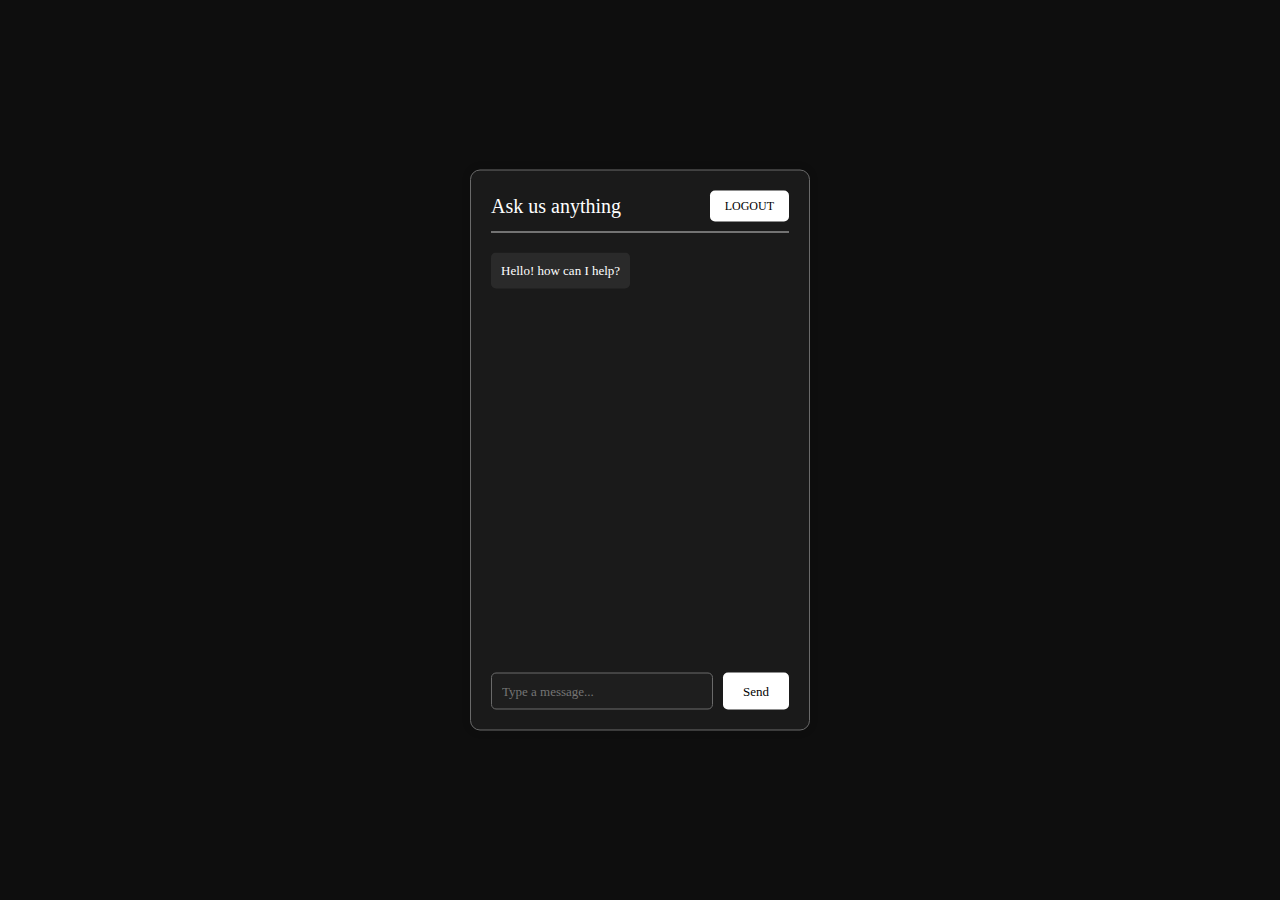
<file: index.html>
<!DOCTYPE html>
<html lang="en" dir="ltr">
  <head>
    <meta charset="utf-8">
    <title>Home</title>
    <link rel="stylesheet" href="home.css">
    <script src = "script.js">
    </script>
  </head>
  <body>
    <div class = "header">
      <div>
        <div class="chat-container">
  		      <div class="chat-header">
  			         <h2>Ask us anything</h2>
                 <button onclick="validate()">LOGOUT</button>
  		      </div>
  		      <div class="chat-body" id="chat-body">
  			         <div class="chat-message received">
  				         <p>Hello! how can I help?</p>
  			         </div>
  		      </div>
  		      <div class="chat-input">
  			         <input type="text" id="message-input" placeholder="Type a message..." required>
                 <button onclick="emptycheck()"accesskey="enter">Send</button>
  		      </div>
  	     </div>
  </body>
</html>
</file>
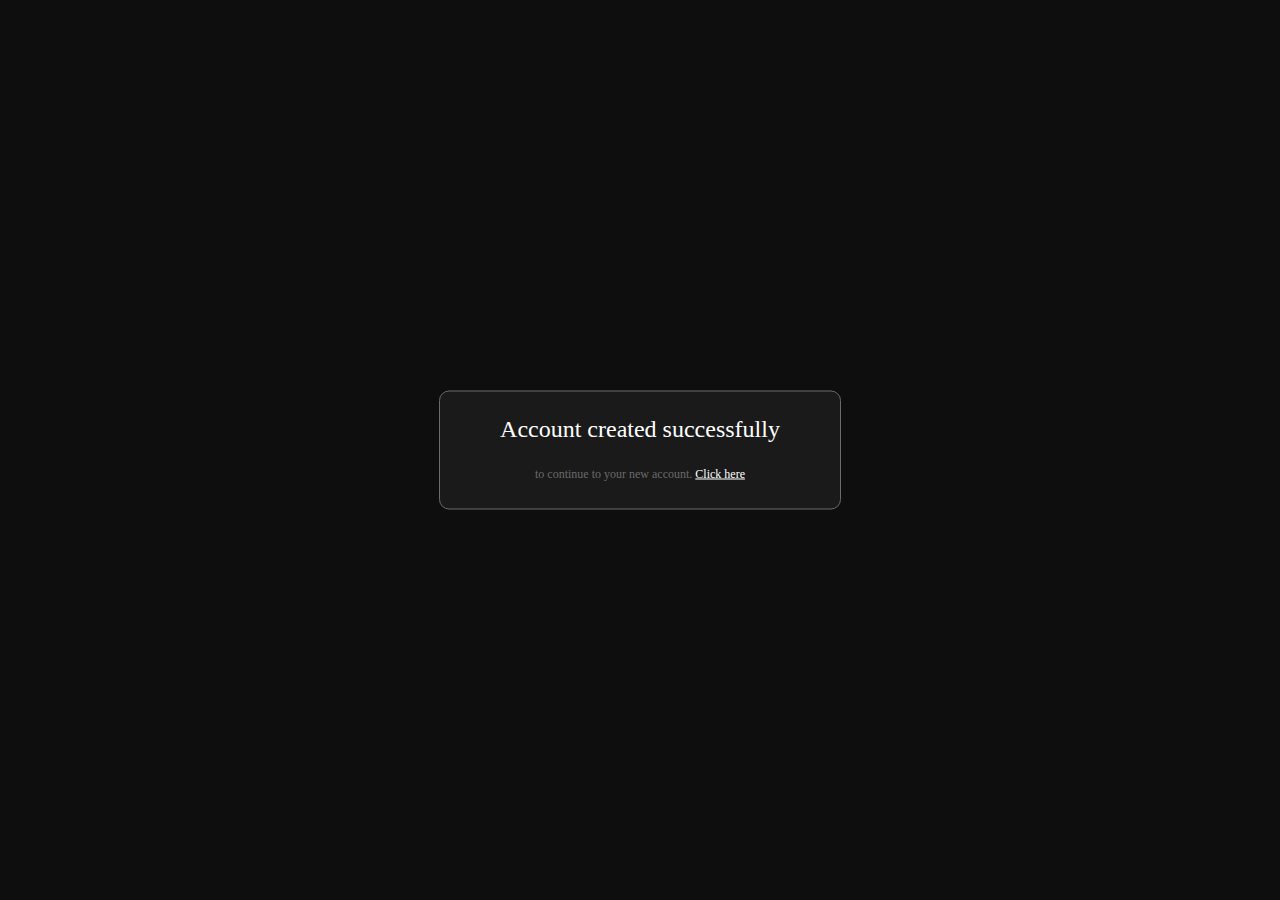
<file: confirm.html>
<!DOCTYPE html>
<html lang="en" dir="ltr">
  <head>
    <meta charset="utf-8">
    <title>Confirm</title>
    <link rel = "stylesheet" href = "confirm.css">
  </head>
  <body>
    <div class= "Contents">

      <h3>Account created successfully</h3>

      <p style ="font-size:12px;color:#6a6a6a;"> to continue to your new account.
        <a href = "Home.html" style = "font-weight:100px;color:white; font-size:12px;">Click here</a>
        <br><br>
    </div>
  </body>
</html>
</file>
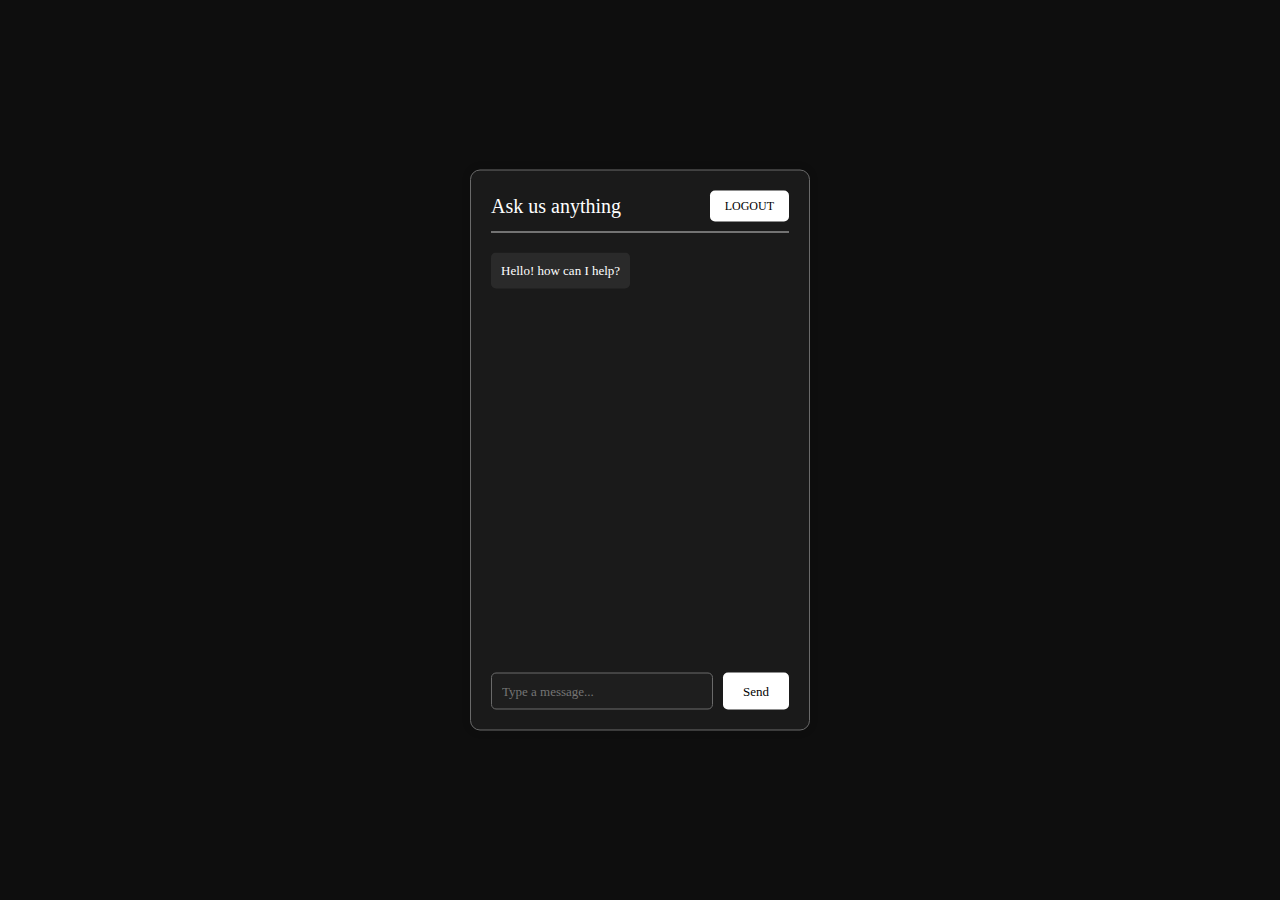
<file: Home.html>
<!DOCTYPE html>
<html lang="en" dir="ltr">
  <head>
    <meta charset="utf-8">
    <title>Home</title>
    <link rel="stylesheet" href="home.css">
    <script>
      function validate() {
        var txt;
        if (confirm("Confirm Logout?")) {
          window.location.href="Login.html";
        }
      }

      function emptycheck(){
        var ipt = document.getElementById('message-input').value;

        if (ipt==""){
        }
        else{
          sendMessage();
        }
      }

      function report(){
        var query = document.getElementById("message-input").value;
        alert("We have created an error report to alert the developers to add a response to the prompt : " + query);
      }

      function link(){
        var anchor = document.createElement('a');
        var link = document.createTextNode("https://www.google.com");
        anchor.appendChild(link);
        anchor.href = "https://www.google.com";
        anchor.style.color="white";
        anchor.style.padding = "5px";
        anchor.style.marginTop = "5px";
        anchor.style.maxWidth = "75px";
        anchor.style.display = "inline-block";
        document.getElementById("chat-body").appendChild(anchor);
      }

      function sendMessage(){
          var query = document.getElementById("message-input").value;
          var div = document.createElement("div");
          var p = document.createElement("p");
          p.style.background = "white";
          p.style.color = "black";
          p.style.padding = "10px";
          p.style.borderRadius = "5px";
          p.style.display = "inline-block";
          p.style.maxWidth = "60%";
          p.innerHTML = query;
          document.getElementById("chat-body").appendChild(div);
          document.getElementById("chat-body").appendChild(p);
          response();
        }

      function response(){
          var empty = false;
          var query = document.getElementById("message-input").value;
          var input = query.toLowerCase();
          var div = document.createElement("div");
          var p = document.createElement("p");
          p.style.background = "#2a2a2a";
          p.style.color = "white";
          p.style.padding = "10px";
          p.style.borderRadius = "5px";
          p.style.margin = "0";
          p.style.maxWidth = "75%";
          document.getElementById("chat-body").appendChild(div);
          document.getElementById("chat-body").appendChild(p);

          //Chatbot logic

          if (input.includes("how") && input.includes("are") && input.includes("you")){
            p.innerHTML = "I'm good! How are you doing today?";
          }

          else if(input.includes("Thank")){
            p.innerHTML = "You're Welcome!";
          }

          else if(input.includes("link")){
            p.innerHTML = "Here is a sample link. Click on the link below to go to a random website.";
            link();
          }

          else if(input.includes("you") && input.includes("cant")){
            p.innerHTML = "Oh. I'm sorry I couldn't be helpful :(";
          }

          else if(input.includes("your") && input.includes("name")){
            p.innerHTML = "I don't really have a name at this point :(";
          }

          else if(input.includes("you") && input.includes("name")){
            p.innerHTML = "I'd rather like to stay unnamed for professional reasons :)";
          }

          else if (input.includes("hi") || input.includes("hey")){
            p.innerHTML = "Hello there! How can I help you?";
          }

          else if (input.includes("hello")){
            p.innerHTML = "Hello there! How can I help?";
          }

          else if (input.includes("good") || input.includes("fine") || input.includes("great") || input.includes("too")){
            p.innerHTML = "That's great to hear!";
          }

          else if(input.includes("sad")){
            p.innerHTML = "Oh. I'm sorry to hear that. Please try talking to somebody about it. It can greatly help";
          }

          else if (input.includes("Its") && input.includes("ok")){
            p.innerHTML = "Thank you for understanding";
          }

          else{
            p.innerHTML = "I'm sorry I couldn't understand that. We are working to add a response for your prompt.";
            report();
          }

          document.getElementById("message-input").value = "";
        }

    </script>
  </head>
  <body>
    <div class = "header">
      <div>
        <div class="chat-container">
  		      <div class="chat-header">
  			         <h2>Ask us anything</h2>
                 <button onclick="validate()">LOGOUT</button>
  		      </div>
  		      <div class="chat-body" id="chat-body">
  			         <div class="chat-message received">
  				         <p>Hello! how can I help?</p>
  			         </div>
  		      </div>
  		      <div class="chat-input">
  			         <input type="text" id="message-input" placeholder="Type a message..." required>
                 <button onclick="emptycheck()"accesskey="enter">Send</button>
  		      </div>
  	     </div>
  </body>
</html>
</file>
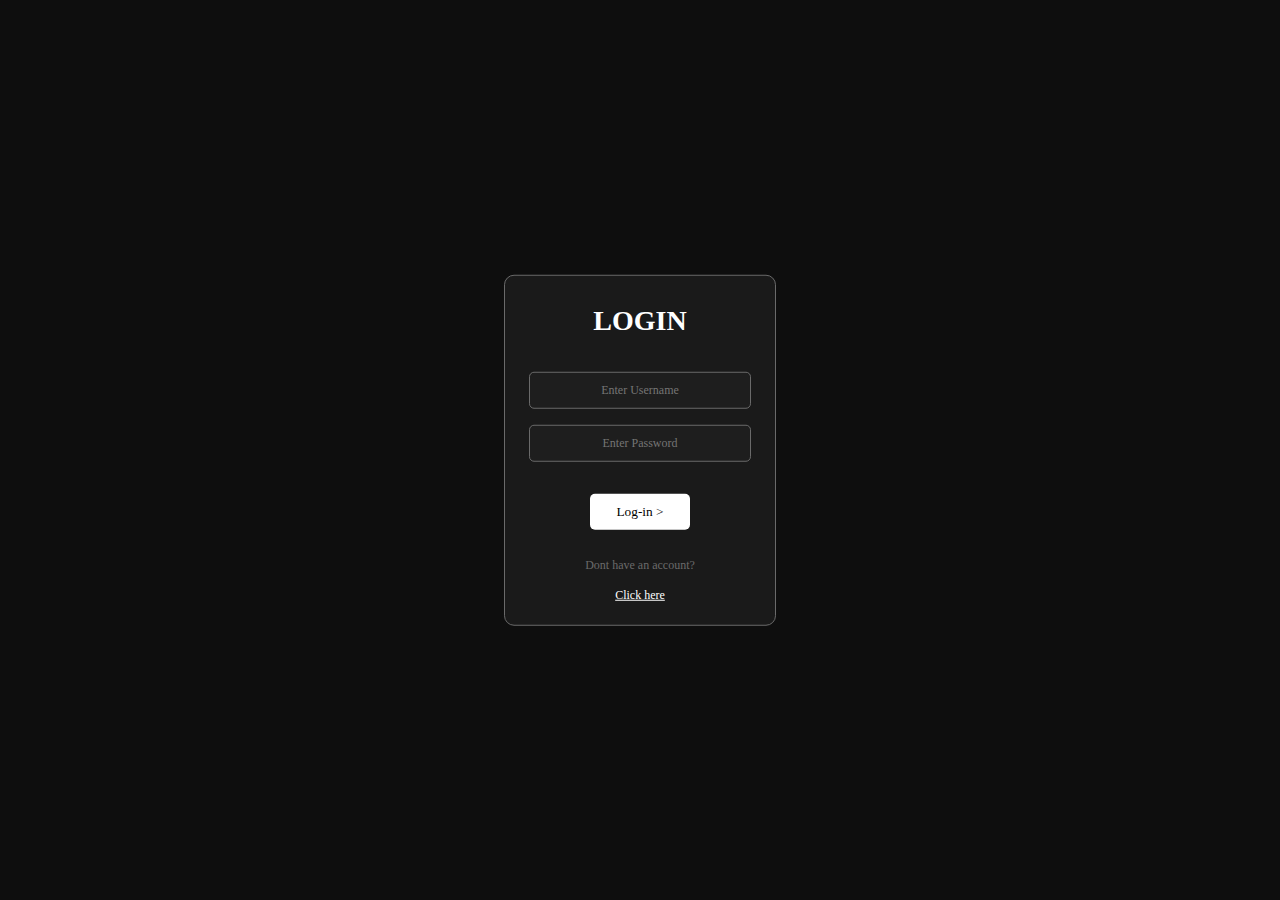
<file: Login.html>
<!DOCTYPE html>
<html>
  <head>
    <title>Login</title>
    <link rel = "stylesheet" href = "Signup.css">
    <script>
      function validate(){
        var username = document.getElementById('Username').value;
        var password = document.getElementById('Password').value;

        if(username == ""){
          alert("Username Required.");
        }
        else if(password == ""){
          alert("Password Required.");
        }
      }
    </script>
  </head>
  <body>
    <form action="login.php" method="post">
      <h1>LOGIN</h1>
      <br>
      <input type="text" name="username" placeholder="Enter Username" id = "Username"><br><br>
      <input type="password" name="password" placeholder="Enter Password" id = "Password"><br><br>
      <br>
      <input type="submit" value="Log-in >" href="Home.html" onclick="validate()" accesskey="Enter">
      <br><br>
      <div class = "Bottom">
        <p style="font-size:12px; color:#6a6a6a;"> Dont have an account?<br><br>
        <a href="Signup.html" style = "font-weight:100px;color:white; font-size:12px;">Click here</a>
      </div>
    </form>
  </body>
</html>
</file>
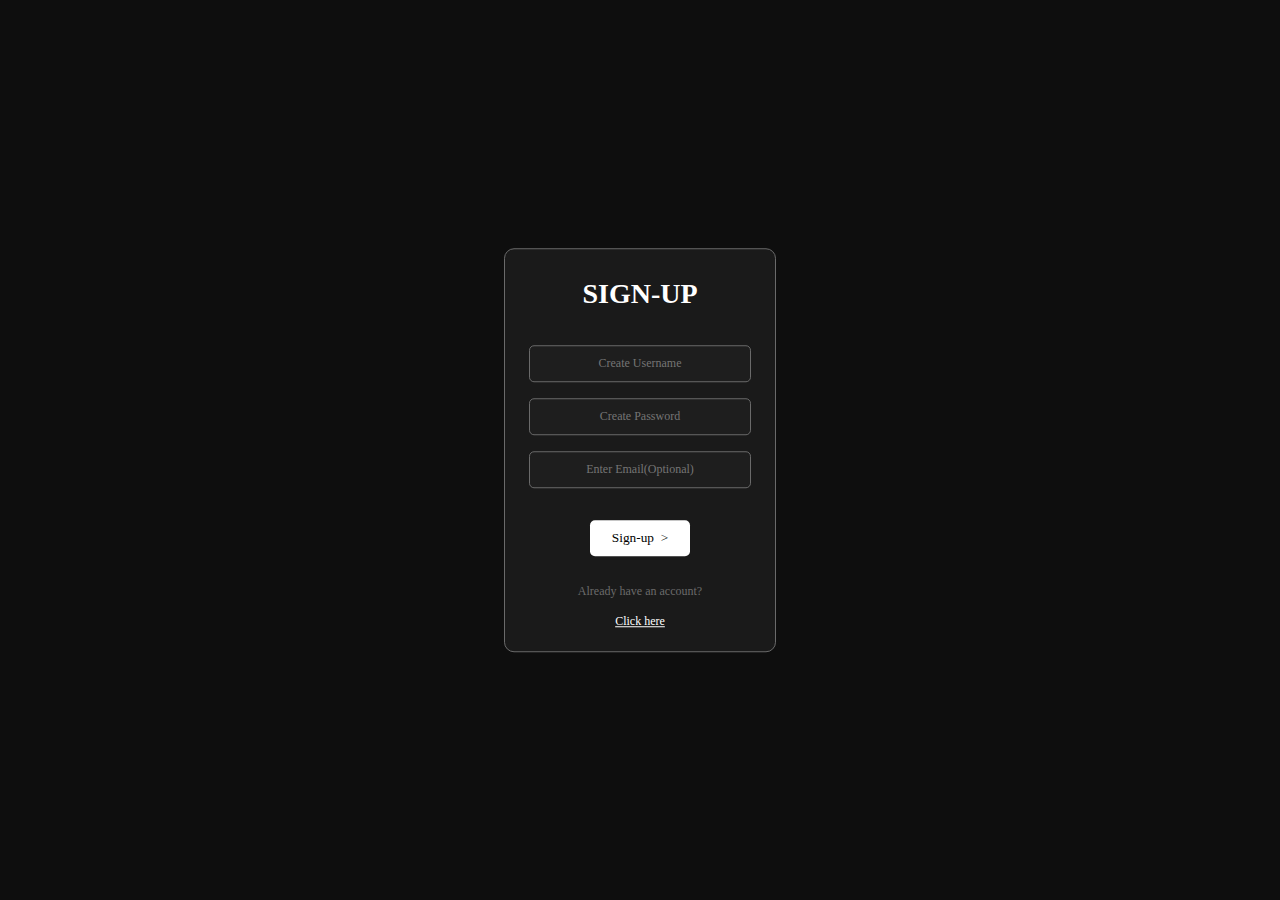
<file: Signup.html>
<!DOCTYPE html>
<html>
  <head>
    <title>Signup</title>
    <link rel = "stylesheet" href = "Signup.css">
    <script>
      function validate(){
        var username = document.getElementById('Username').value;
        var password = document.getElementById('Password').value;
        var email = document.getElementById('Email').value;

        if(username == ""){
          alert("Username Required.");
        }
        else if(password == ""){
          alert("Password Required.");
        }
        else if(username == "" && password == ""){
          alert("Username and Password Required.");
        }
      }
    </script>
  </head>
  <body>
    <form action="connect.php" method="post">
      <h1>SIGN-UP</h1>
      <br>
      <input type="text" name="username" placeholder="Create Username" id="Username"><br><br>
      <input type="password" name="password" placeholder="Create Password" id="Password"><br><br>
      <input type="email" name="email" placeholder="Enter Email(Optional)" id="Email"><br><br>
      <br>
      <input type="submit" value="Sign-up  >" href="Home.html" onclick="validate()" accesskey="Enter">
      <br><br>
      <div class = "Bottom">
        <p style="font-size:12px; color:#6a6a6a;"> Already have an account?<br><br>
        <a href="Login.html" style = "font-weight:100px;color:white; font-size:12px;">Click here</a>
      </div>
    </form>
  </body>
</html>
</file>
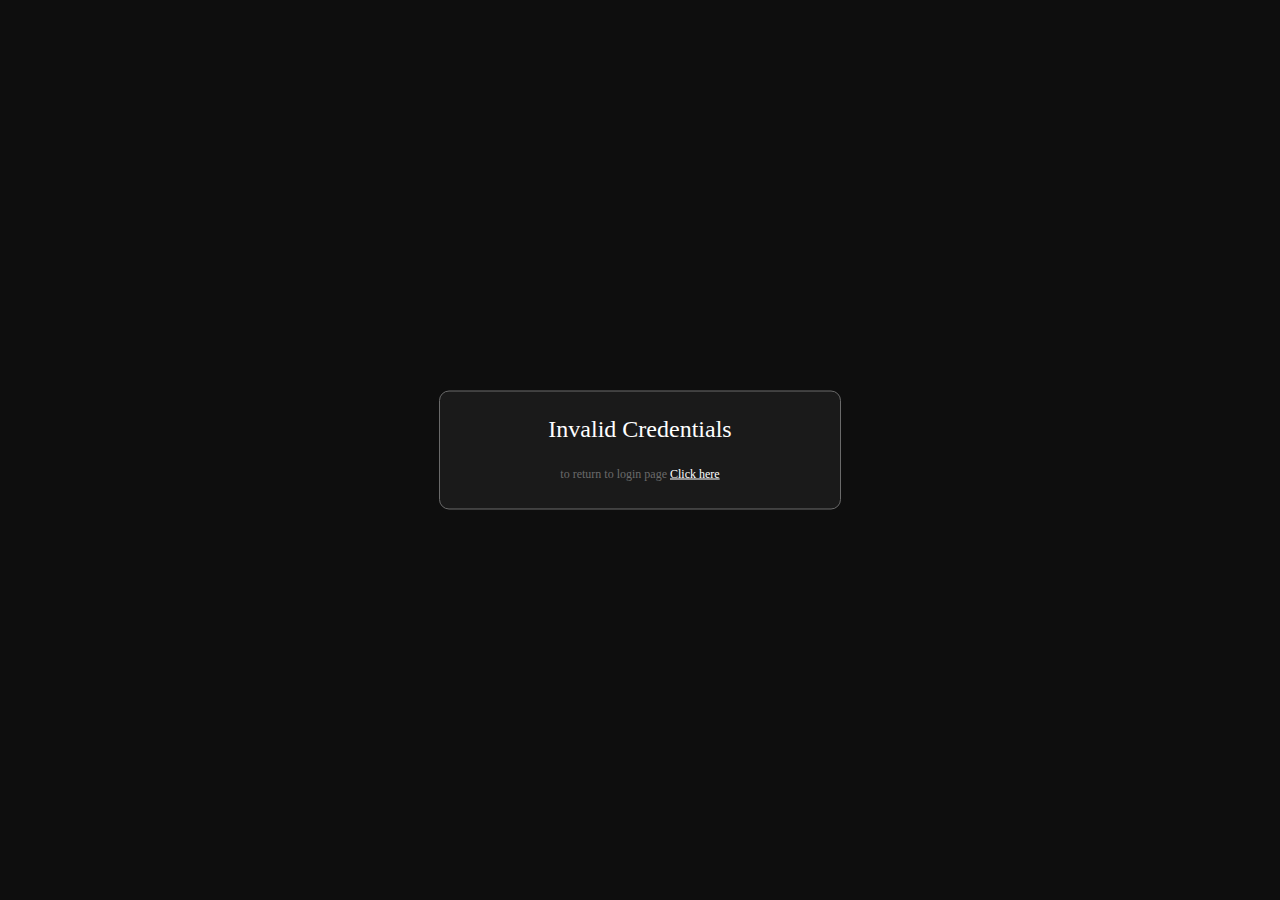
<file: unable.html>
<!DOCTYPE html>
<html lang="en" dir="ltr">
  <head>
    <meta charset="utf-8">
    <title>Invalid Credentials</title>
    <link rel = "stylesheet" href = "confirm.css">
  </head>
  <body>
    <div class= "Contents">

      <h3>Invalid Credentials</h3>

      <p style ="font-size:12px;color:#6a6a6a;"> to return to login page
        <a href = "Login.html" style = "font-weight:100px;color:white; font-size:12px;">Click here</a>
        <br><br>
    </div>
  </body>
</html>
</file>
<file: home.css>
body {
  margin: 20px;
  padding: 0;
  font-family: Bahnschrift;
  font-size: 13px;
  background-color: #0e0e0e;
  color: white;
}

.chat-container {
  display: flex;
  flex-direction: column;
  margin: 0 auto;
  padding: 20px;
  background-color: #1a1a1a;
  border-radius: 10px;
  top: 50%;
  left: 50%;
  transform: translate(-50%,-50%);
  position: absolute;
  box-shadow: 0px 0px 10px 0px rgba(0,0,0,0.1);
  border: solid 1px;
  border-color: #6a6a6a;

}

.chat-header {
  display: flex;
  align-items: center;
  justify-content: space-between;
  margin-bottom: 20px;
  border-bottom: 1px solid #ccc;
  padding-bottom: 10px;
}

.chat-header h2 {
  margin: 0;
  font-size: 20px;
  font-weight: normal;
}

.header button {
  background-color: White;
  color: Black;
  border: none;
  padding: 8px 15px;
  border-radius: 5px;
  cursor: pointer;
  font-family: Bahnschrift;
  font-size: 12px;

}

.chat-body {
  height: 400px;
  overflow-y: scroll;
  padding-right: 10px;
  font-family: Bahnschrift Light;

}

.chat-message {
  display: flex;
  flex-direction: column;
}

.chat-message p {
  margin: 0;
  padding: 10px;
  border-radius: 5px;
  color: #fff;
  max-width: 70%;
}

.chat-message.sent p {
  background-color: white;
  color:black;
  align-self: flex-end;
  margin-right: 8px;

}

.chat-message.sent label{
  text-align: right;
  background-color: white;
  color:black;
  align-self: flex-end;
  margin-right: 8px;
  padding: 10px;
  border-radius: 5px;
}

.chat-message.received p {
  background-color: #2a2a2a;
  align-self: flex-start
}

.chat-input {
  display: flex;
  margin-top: 20px;

}

.chat-input input {
  flex: 1;
  padding: 10px;
  border: none;
  border-radius: 5px;
  margin-right: 10px;
  font-size: 16px;
  background-color: #1e1e1e;
  padding: 5px;
  height: 15px;
  border: solid 1px;
  border-color: #6a6a6a;
  border-radius: 5px;
  padding: 10px 10px;
  width: 200px;
  font-size: 13px;
  font-family: Bahnschrift ;
  color: white;
}

.chat-input button {
  background-color: white;
  color: black;
  border: none;
  padding: 10px 20px;
  border-radius: 5px;
  cursor: pointer;
  font-size: 13px;
  font-family: Bahnschrift;
}

.chat-input input[type="submit"]{
  background-color: white;
  color: black;
  border: none;
  padding: 10px 20px;
  width: 5px;
  border-radius: 5px;
  cursor: pointer;
  font-size: 13px;
  font-family: Bahnschrift;
}
</file>
<file: confirm.css>
body{
  font-family: Bahnschrift Light;
  background-color: #0e0e0e;
  color: white;
  margin:0; padding:0;
}

.Contents{
  position: absolute;
  top: 50%;
  left: 50%;
  justify-content: center;
  transform: translate(-50%,-50%);
  background-color: #1a1a1a;
  width: 400px;
  text-align: center;
  border: solid 1px;
  border-color: #6a6a6a;
  border-radius: 10px;

}

.Contents h3{
  font-size: 24px;
  font-weight: normal;
}
</file>
<file: Signup.css>
body{
  font-family: Bahnschrift;
  background-color: #0e0e0e;
  color: white;
  margin:0; padding:0;

}

form{
  background-color: #1a1a1a;
  padding: 10px;
  width: 250px;
  top: 50%;
  left: 50%;
  transform: translate(-50%,-50%);
  position: absolute;
  font-size: 14px;
  align-items: center;
  text-align: center;
  border: solid 1px;
  border-color: #6a6a6a;
  border-radius: 10px;
  justify-content: center;


}

form input[type = "text"], form input[type = "password"], form input[type = "email"]{
  background-color: #1e1e1e;
  text-align: center;
  font-style: ;
  padding: 5px;
  height: 15px;
  border: solid 1px;
  border-color: #6a6a6a;
  border-radius: 5px;
  padding: 10px 10px;
  width: 200px;
  font-size: 12px;
  font-family: Bahnschrift;
  color: white;
}

form input[type = "submit"]{
  background-color: white;
  border: none;
  border-radius:5px;
  padding: 10px 10px;
  width: 100px;
  font-family: Bahnschrift;
}
</file>
